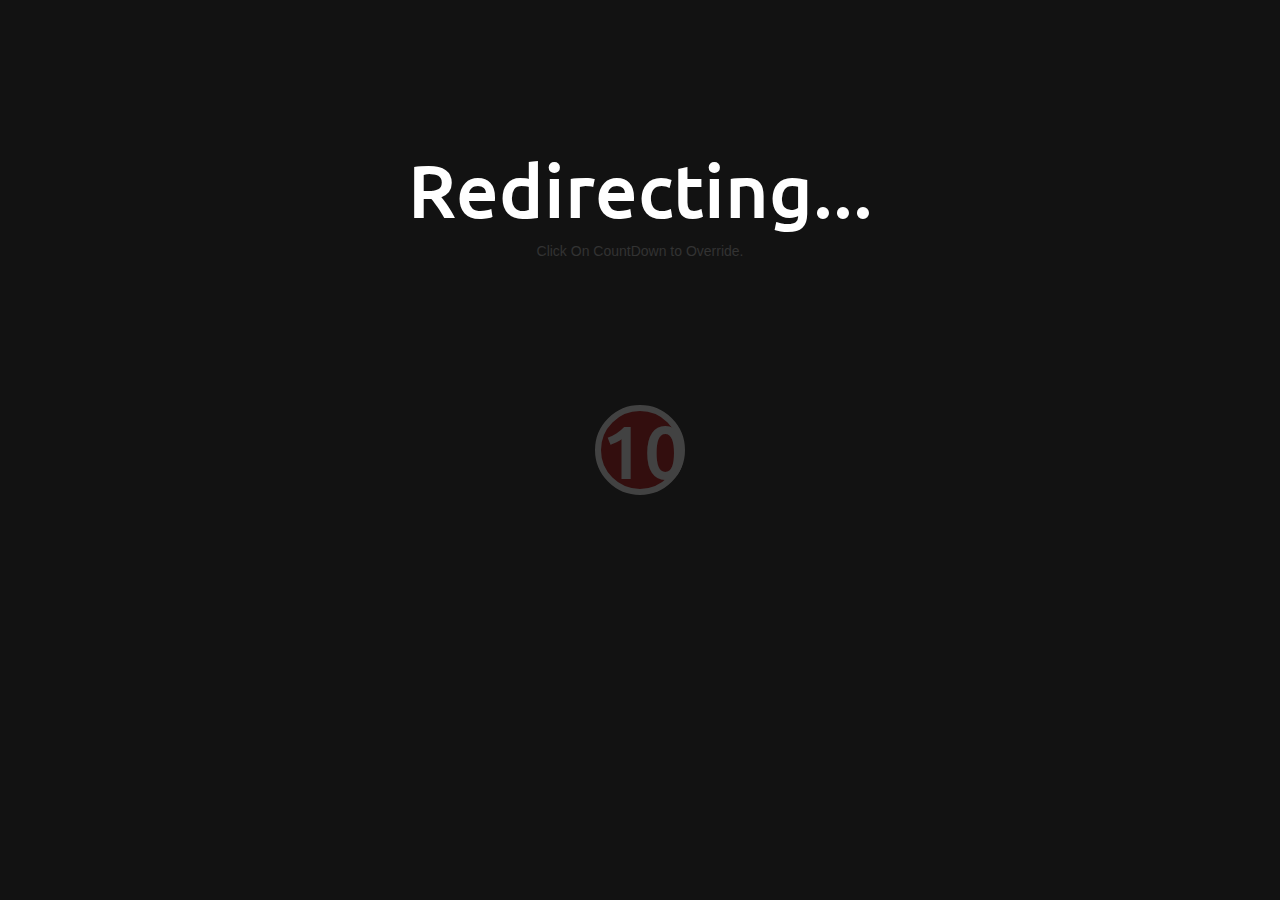
<file: index.html>
<!DOCTYPE html>
<html>
<head>
  <meta charset="utf-8" />
  <title>Wormhole</title>
  <link rel="stylesheet" type="text/css" href="https://maxcdn.bootstrapcdn.com/bootstrap/3.3.5/css/bootstrap.min.css"> 
  <link rel="stylesheet" type="text/css" href="custom.css"> 

  <script type="text/javascript" src="https://code.jquery.com/jquery-1.11.3.min.js"></script>
  <script type="text/javascript" src="https://maxcdn.bootstrapcdn.com/bootstrap/3.3.5/js/bootstrap.min.js"></script>
  <script type="text/javascript" src="customauto.js"></script>
  <!--[if lt IE 9]>
    <script src="http://html5shiv.googlecode.com/svn/trunk/html5.js"></script>
  <![endif]-->
</head>
<body>
    <h1>Redirecting...</h1>
    <div id="gj-counter-box">
      <h1 id="gj-counter-num"></h1>
    </div>
    <div>
    Click On CountDown to Override.
    </div>
</body>
  <style>
      @import url('https://fonts.googleapis.com/css2?family=Poppins:wght@400;500;600;700&family=Ubuntu:wght@400;500;700&display=swap');
   		body {
   			background: #121212;
   			text-align: center;
        justify-content: center;
        padding: 10% 0;
   		}
   		h1 {
   			color: #fff;
   			font-size: 75px;
   			font-family: 'Ubuntu', sans-serif;
   		}
   		p {
   			color: #fff;
   			font-size: 50px;
   			font-family: sans-serif;
   		}
   </style>
</html>
</file>
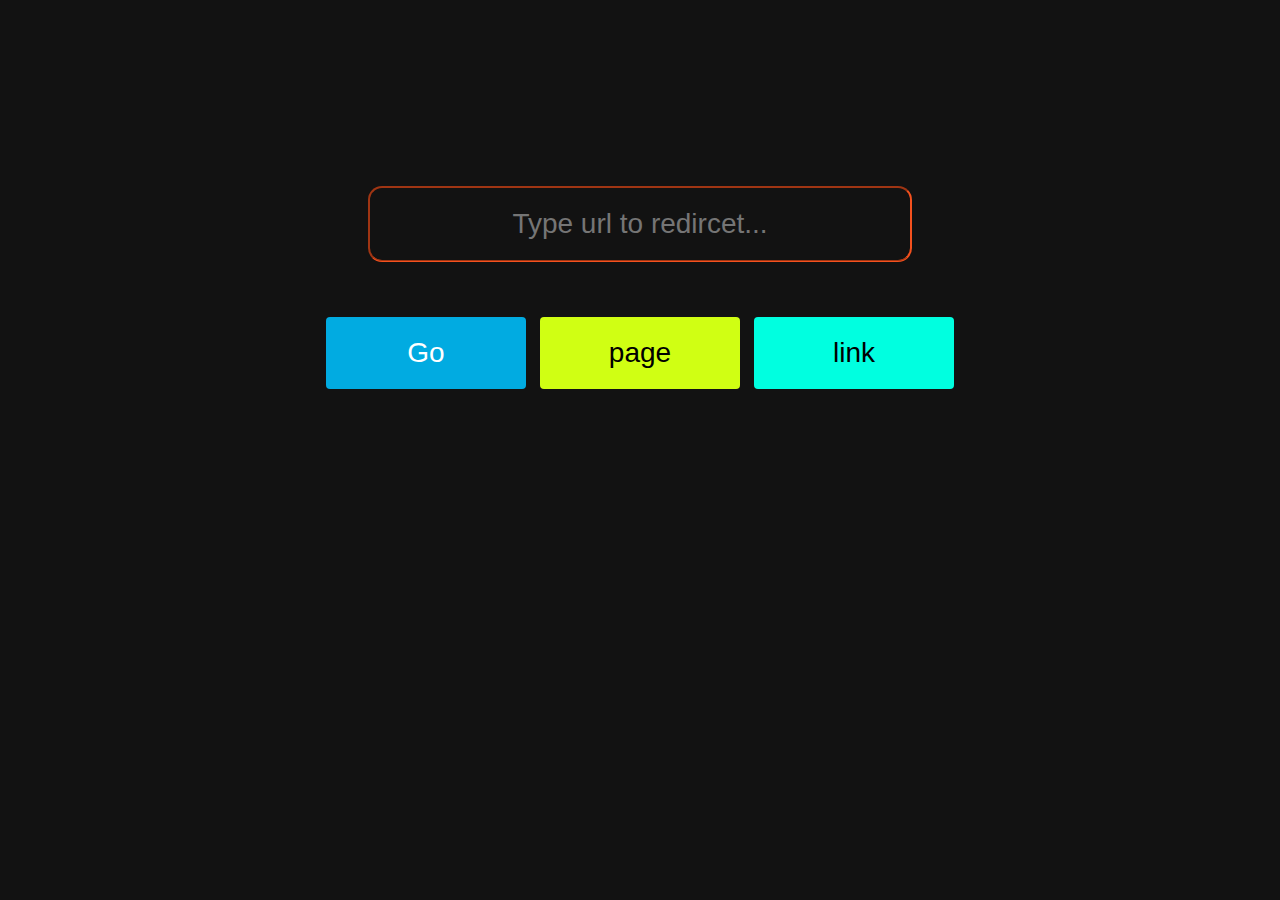
<file: choose.html>
<!DOCTYPE html>
<html lang="en">
<head>
<meta charset="utf-8">
<title>Get the Value of Text Input Field in JavaScript</title>
</head>
<body>
    <input type="text" class="no-outline" placeholder="Type url to redircet..." id="myInput">
    
    <br>
    <button type="button" class="button" style="vertical-align:middle" onclick="getInputValue();"><span>Go </span></button>
    
    <script>
        function getInputValue(){
            // Selecting the input element and get its value 
            var inputVal = document.getElementById("myInput").value;
            
            // Displaying the value
            window.location =(inputVal);
        }
    </script>
    

    
    <button id="demo2" type="button" class="button buttonp" style="vertical-align:middle"  onclick="window.location.href='https://thisisshubhamkumar.github.io/wormhole';"><span>page </span></button>
    
    
    
    <button type="button" class="button buttonu" style="vertical-align:middle" onclick="myFunction()"><span>link </span></button>

    <p id="demo"></p>

    <script>
    function myFunction() {
      document.getElementById("demo").innerHTML = "https://thisisshubhamkumar.github.io/wormhole";
    }
    </script>
    
    
</body>
    <style>
      @import url('https://fonts.googleapis.com/css2?family=Poppins:wght@400;500;600;700&family=Ubuntu:wght@400;500;700&display=swap');
   		body {
   			background: #121212;
   			text-align: center;
        justify-content: center;
        padding: 10% 0;
   		}
   		h1 {
   			color: #fff;
   			font-size: 75px;
   			font-family: 'Ubuntu', sans-serif;
   		}
   		p {
   			color: #fff;
   			font-size: 50px;
   			font-family: sans-serif;
   		}
   </style>
   
    <style>
      .button {
        display: inline-block;
        border-radius: 4px;
        background-color: #01abe1;
        border: none;
        color: #FFFFFF;
        text-align: center;
        font-size: 28px;
        padding: 20px;
        width: 200px;
        transition: all 0.5s;
        cursor: pointer;
        margin: 5px;
      }
      
      .buttonp {
        background-color: #d0ff13; 
        color: black; 
      }
      
      .buttonu {
        background-color: #00ffe0; 
        color: black;
      }

      .button span {
        cursor: pointer;
        display: inline-block;
        position: relative;
        transition: 0.5s;
      }

      .button span:after {
        content: '\00bb';
        position: absolute;
        opacity: 0;
        top: 0;
        right: -20px;
        transition: 0.5s;
      }

      .button:hover span {
        padding-right: 25px;
      }

      .button:hover span:after {
        opacity: 1;
        right: 0;
      }
  </style>
    
     <style>
      .placeholder {
        background-color: #FFFFFF;
      }
      input {
        
        border-bottom-style: groove;
        background-color: #121212;
        width: 500px;
        margin: 50px;
        text-align: center;
        color: #FFFFFF;
        border-radius: 14px;
        border-color: #f4511e;
        font-size: 28px;
        padding: 20px;

      }
      
      .no-outline:focus {
        outline: none;
      }
    </style>

</html>
<!--[no border]>
border-top-style: hidden;
border-right-style: hidden;
border-left-style: hidden;
#f4511e
<![button-->
</file>
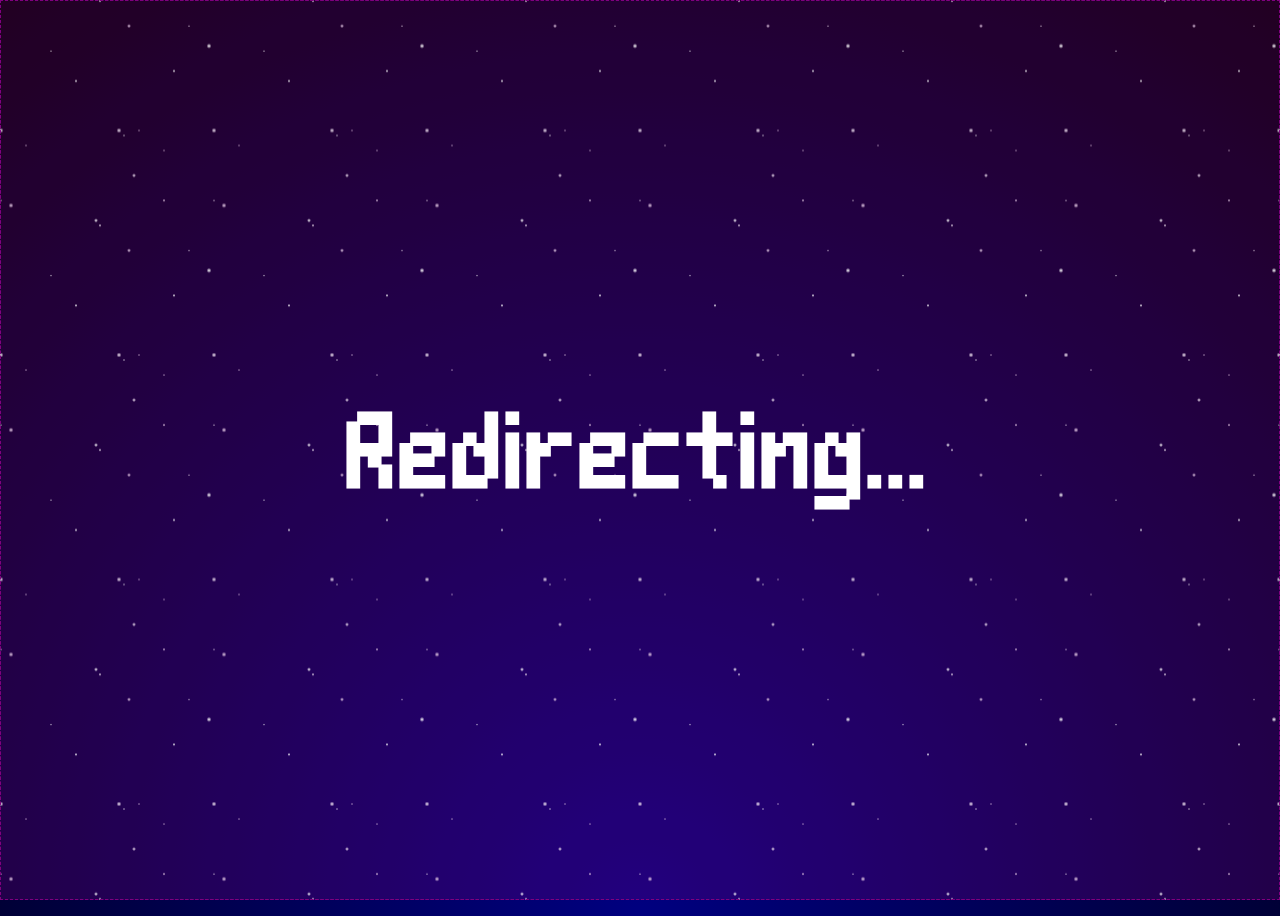
<file: iamin.html>
<!DOCTYPE html>
<html lang="en">

<head>
    <meta charset="UTF-8">
    <meta http-equiv="X-UA-Compatible" content="IE=edge">
    <meta name="viewport" content="width=device-width, initial-scale=1.0">
    <meta property="og:type" content="website">
    <meta property="og:site_name" content="wormhole">
    <meta property="og:title" content="iamin">
    <meta property="og:description" content="Coming soon...">
    <meta property="og:image" content="https://1.gravatar.com/avatar/44d8e29193e5561e53f11ad0ddefe84d?s=256&d=identicon&r=G">
    <meta property="og:url" content="https://spyboy.blog/">
    <meta content="#006CFF" data-react-helmet="true" name="theme-color" />
    <title>inDuo</title>
    <link rel="icon" type="image/png" href="https://1.gravatar.com/avatar/44d8e29193e5561e53f11ad0ddefe84d?s=256&d=identicon&r=G" />
    <style>
        @font-face {
            font-family: 'pixel-genericism';
            src: url('https://thisisshubhamkumar.github.io/wormhole/pixel-genericism.ttf');
        }

        body {
            background: radial-gradient(circle at bottom, navy 0, black 100%);
            height: 100vh;
            overflow: hidden;
        }

        .space {
            background: rgba(128, 0, 128, 0.1) center / 200px 200px round;
            border: 1px dashed purple;
            bottom: 0;
            left: 0;
            position: absolute;
            right: 0;
            top: 0;
        }

        .star1 {
            animation: space 18s ease-in-out infinite;
            background-image:
                radial-gradient(1px 1px at 25px 5px, white, rgba(255, 255, 255, 0)),
                radial-gradient(1px 1px at 50px 25px, white, rgba(255, 255, 255, 0)),
                radial-gradient(1px 1px at 125px 20px, white, rgba(255, 255, 255, 0)),
                radial-gradient(1.5px 1.5px at 50px 75px, white, rgba(255, 255, 255, 0)),
                radial-gradient(2px 2px at 15px 125px, white, rgba(255, 255, 255, 0)),
                radial-gradient(2.5px 2.5px at 110px 80px, white, rgba(255, 255, 255, 0));
        }

        .star2 {
            animation: space 24s ease-in-out infinite;
            background-image:
                radial-gradient(1px 1px at 75px 125px, white, rgba(255, 255, 255, 0)),
                radial-gradient(1px 1px at 100px 75px, white, rgba(255, 255, 255, 0)),
                radial-gradient(1.5px 1.5px at 199px 100px, white, rgba(255, 255, 255, 0)),
                radial-gradient(2px 2px at 20px 50px, white, rgba(255, 255, 255, 0)),
                radial-gradient(2.5px 2.5px at 100px 5px, white, rgba(255, 255, 255, 0)),
                radial-gradient(2.5px 2.5px at 5px 5px, white, rgba(255, 255, 255, 0));
        }

        .star3 {
            animation: space 30s ease-in-out infinite;
            background-image:
                radial-gradient(1px 1px at 10px 10px, white, rgba(255, 255, 255, 0)),
                radial-gradient(1px 1px at 150px 150px, white, rgba(255, 255, 255, 0)),
                radial-gradient(1.5px 1.5px at 60px 170px, white, rgba(255, 255, 255, 0)),
                radial-gradient(1.5px 1.5px at 175px 180px, white, rgba(255, 255, 255, 0)),
                radial-gradient(2px 2px at 195px 95px, white, rgba(255, 255, 255, 0)),
                radial-gradient(2.5px 2.5px at 95px 145px, white, rgba(255, 255, 255, 0));
        }

        @keyframes space {
            40% {
                opacity: 0.75;
            }

            50% {
                opacity: 0.25;
            }

            60% {
                opacity: 0.75;
            }

            100% {
                transform: rotate(360deg);
            }
        }

        .text {
            color: white;
            font-family: pixel-genericism;
            font-size: 7.5vw;
            left: 0;
            line-height: 20px;
            margin-top: -10px;
            position: absolute;
            text-align: center;
            top: 50%;
            width: 100%;
        }
    </style>
</head>

<body>
    
    <script>
    setTimeout(function(){
      window.location.href = 'https://spyboy.blog/';
    }, 5000);
    </script>
    
    <div class="space star1"></div>
    <div class="space star2"></div>
    <div class="space star3"></div>
    <h1 class="text">Redirecting...</h1>
</body>

</html>
</file>
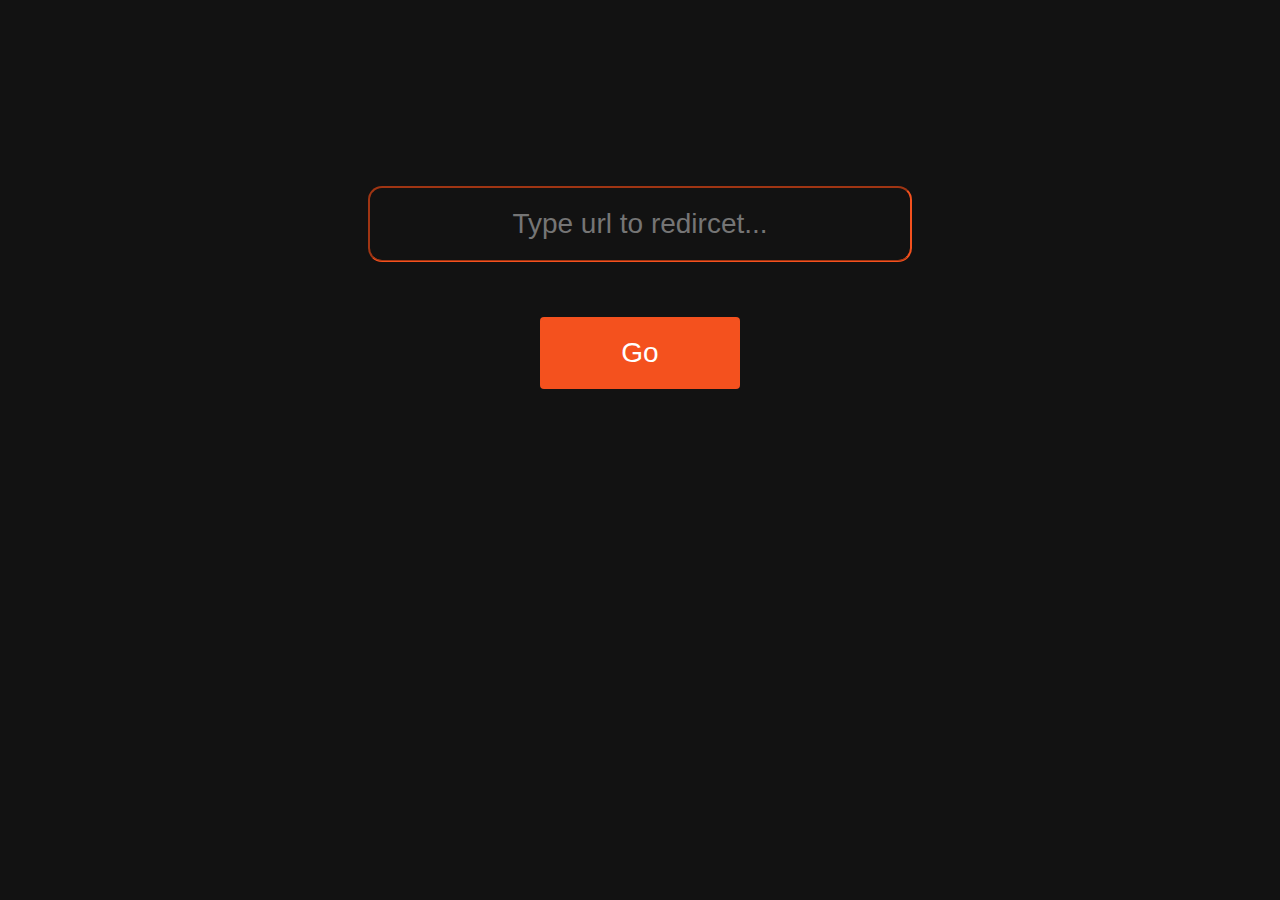
<file: manual.html>
<!DOCTYPE html>
<html lang="en">
<head>
<meta charset="utf-8">
<title>Get the Value of Text Input Field in JavaScript</title>
</head>
<body>
    <input type="text" class="no-outline" placeholder="Type url to redircet..." id="myInput">
    <br>
    <button type="button" class="button" style="vertical-align:middle" onclick="getInputValue();"><span>Go </span></button>
    
    <script>
        function getInputValue(){
            // Selecting the input element and get its value 
            var inputVal = document.getElementById("myInput").value;
            
            // Displaying the value
            window.location =(inputVal);
        }
    </script>
</body>
    <style>
      @import url('https://fonts.googleapis.com/css2?family=Poppins:wght@400;500;600;700&family=Ubuntu:wght@400;500;700&display=swap');
   		body {
   			background: #121212;
   			text-align: center;
        justify-content: center;
        padding: 10% 0;
   		}
   		h1 {
   			color: #fff;
   			font-size: 75px;
   			font-family: 'Ubuntu', sans-serif;
   		}
   		p {
   			color: #fff;
   			font-size: 50px;
   			font-family: sans-serif;
   		}
   </style>
   
    <style>
      .button {
        display: inline-block;
        border-radius: 4px;
        background-color: #f4511e;
        border: none;
        color: #FFFFFF;
        text-align: center;
        font-size: 28px;
        padding: 20px;
        width: 200px;
        transition: all 0.5s;
        cursor: pointer;
        margin: 5px;
      }

      .button span {
        cursor: pointer;
        display: inline-block;
        position: relative;
        transition: 0.5s;
      }

      .button span:after {
        content: '\00bb';
        position: absolute;
        opacity: 0;
        top: 0;
        right: -20px;
        transition: 0.5s;
      }

      .button:hover span {
        padding-right: 25px;
      }

      .button:hover span:after {
        opacity: 1;
        right: 0;
      }
  </style>
    
     <style>
      .placeholder {
        background-color: #FFFFFF;
      }
      input {
        
        border-bottom-style: groove;
        background-color: #121212;
        width: 500px;
        margin: 50px;
        text-align: center;
        color: #FFFFFF;
        border-radius: 14px;
        border-color: #f4511e;
        font-size: 28px;
        padding: 20px;

      }
      
      .no-outline:focus {
        outline: none;
      }
    </style>

</html>
<!--[no border]>
border-top-style: hidden;
border-right-style: hidden;
border-left-style: hidden;
<![button-->
</file>
<file: custom.css>
@keyframes gjPulse {
    0% {
		width: 90px;
		height: 90px;
    }
    25% {
		width: 105px;
		height: 105px;
    }
    50% {
		width: 130px;
		height: 130px;
    }
    75% {
		width: 110px;
		height: 110px;
    }
    100% {
		width: 90px;
		height: 90px;
    }
}

#gj-counter-box{
	margin: auto;
	position: absolute;
	top: 0; left: 0; bottom: 0; right: 0;
	opacity: 0.2;
	width: 90px;
	height: 90px;
	background-color: rgb(183, 0, 0);
	border-radius: 50%;
	border:6px solid white;
	visibility: none;
	display: none;
	animation: gjPulse 1s linear infinite;
}
#gj-counter-box:hover{
	opacity: 1;
	cursor: pointer;
}
#gj-counter-num{
	position: relative;
	text-align: center;
	margin: 0px;
	padding: 0px;
	top:50%;
	transform: translate(0%, -50%);
	color: white;


}
</file>
